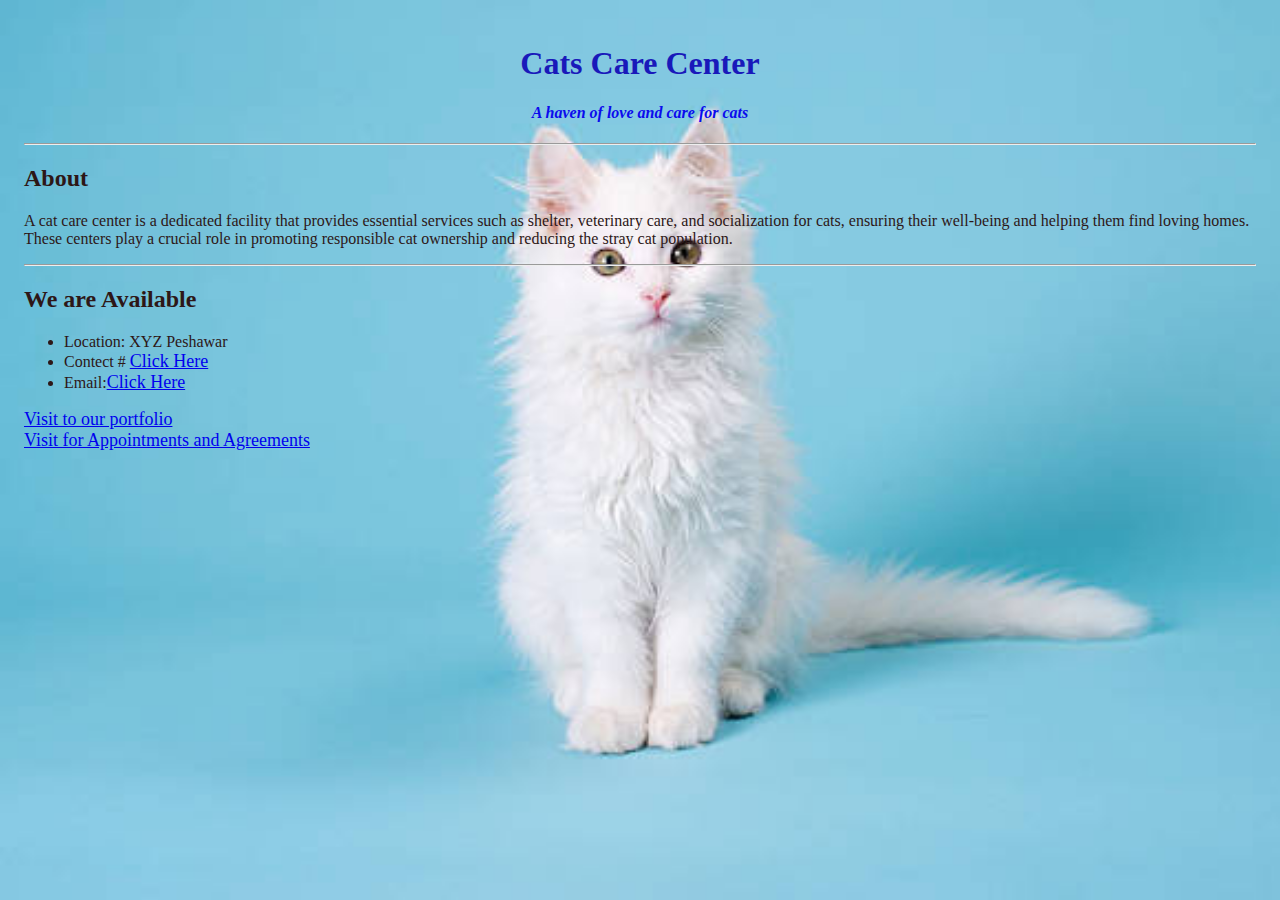
<file: index.html>
<!DOCTYPE html>
<html lang="en">
<head>
    <meta charset="UTF-8">
    <meta name="viewport" content="width=device-width, initial-scale=1.0">
    <title>Creating my first Website`</title>
    <link rel="stylesheet" href="./stylesheet.css">
</head>
<body>
    <h1>
        Cats Care Center 
    </h1>
    <h4>A haven of love and care for cats</h4>
    <hr>
    <h2>About</h2>
    <p>
       
A cat care center is a dedicated facility that provides
essential services such as shelter, veterinary care,
and socialization for cats, ensuring their well-being 
and helping them find loving homes. These centers play
a crucial role in promoting responsible cat ownership
and reducing the stray cat population.

    </p>
    <hr>
    <h2 >We are Available</h2>
    <ul>
        <li>Location: XYZ Peshawar</li>
        <li>Contect # <a href="tel:+92 318 0968700">Click Here</a></li>
        <li>Email:<a href="mailto: malikkaleemullah2k@gmai.com">Click Here</a> </li>
    </ul>
    <a href="C:\Users\Kaleem ullah\Desktop\Assignment\potfolio.html">
        Visit to our portfolio
    </a>
    <br>
    <a href="C:\Users\Kaleem ullah\Desktop\Assignment\detailCheckup.html">
        Visit for Appointments and Agreements
    </a>
</body>
</html>
</file>
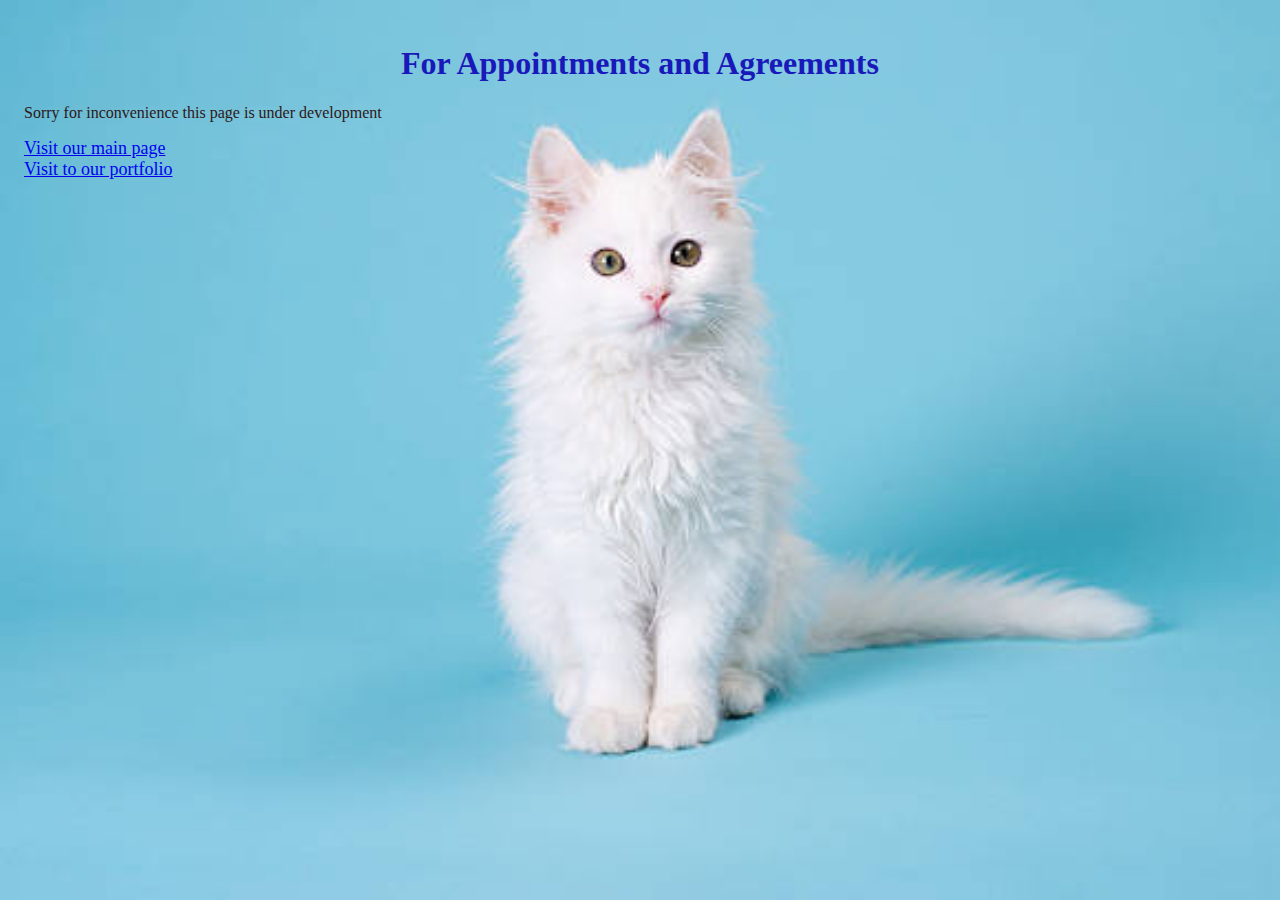
<file: detailCheckup.html>
<!DOCTYPE html>
<html lang="en">
<head>
    <link rel="stylesheet" href="./stylesheet.css">
    <meta charset="UTF-8">
    <meta name="viewport" content="width=device-width, initial-scale=1.0">
    <title>Document</title>
</head>
<body>
    <h1>For Appointments and Agreements</h1>
    <p>Sorry for inconvenience this page is under development</p>
    <a href="C:\Users\Kaleem ullah\Desktop\Assignment\index.html">
        Visit our main page
    </a>
    <br>
    <a href="C:\Users\Kaleem ullah\Desktop\Assignment\potfolio.html">
        Visit to our portfolio
    </a>
</body>
</html>
</file>
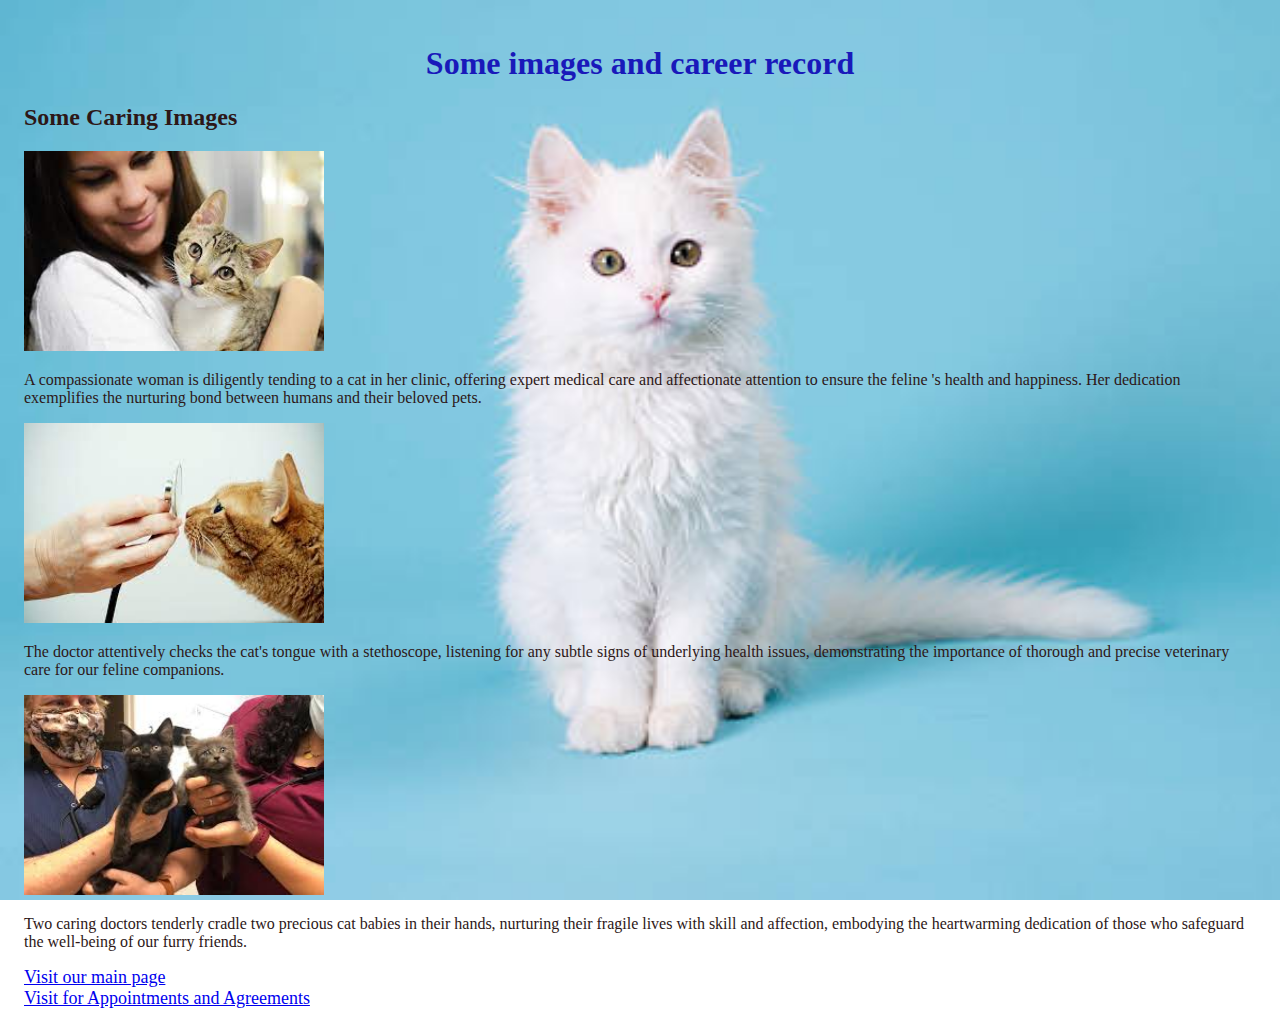
<file: potfolio.html>
<!DOCTYPE html>
<html lang="en">
<head>
    <link rel="stylesheet" href="./stylesheet.css">
    <meta charset="UTF-8">
    <meta name="viewport" content="width=device-width, initial-scale=1.0">
    <title>Document</title>
</head>
<body>
    <h1>Some images and career record</h1>
    <h2>
        Some Caring Images
    </h2>
    <img src="./download (3).jfif" alt="Image of cate"
    width="300px", height="200px">
    <p>
        A compassionate woman is diligently tending to a
        cat in her clinic, offering expert medical care 
        and affectionate attention to ensure the feline
        's health and happiness. Her dedication
        exemplifies the nurturing bond between humans
        and their beloved pets.
    </p>
    <img src="./download (2).jfif" alt="Image of cate"
    width="300px", height="200px">
    <p>
        The doctor attentively checks the cat's tongue
        with a stethoscope, listening for any subtle
        signs of underlying health issues,
        demonstrating the importance of thorough
        and precise veterinary care for our feline
        companions.
    </p>
    <img src="./images.jfif" alt="Image of cate"
    width="300px", height="200px">
    <p>
        Two caring doctors tenderly cradle two precious
        cat babies in their hands, nurturing their
        fragile lives with skill and affection,
        embodying the heartwarming dedication of
        those who safeguard the well-being of our
        furry friends.
    </p>
    <a href="C:\Users\Kaleem ullah\Desktop\Assignment\index.html">
        Visit our main page
    </a>
    <br>
    <a href="C:\Users\Kaleem ullah\Desktop\Assignment\detailCheckup.html">
        Visit for Appointments and Agreements
    </a>
    
</body>
</html>
</file>
<file: stylesheet.css>
h1 {
    text-align: center;
    text-decoration: double;
    color: rgb(25, 25, 186);

   
}
h4 {
    font-style: italic;
    color: rgb(11, 11, 237);
    text-align: center;
}
body{
    padding: 1rem;
    background-image: url(./d4.jpg);
    background-repeat: no-repeat;
    background-attachment: fixed;
    background-size: cover;
    color: rgb(45, 23, 23);
}
 p:hover,li:hover,a:hover, h2:hover, h4:hover{
    background-color: white;
    padding-bottom: 0.05rem;
}
 p, h2, li, h4,a {
    transition: background-color 0.10s ease; /* Add a transition to background-color */
}
.center {
    text-align: center;
    border-color: red;
}
a{
    text-align: center;
    font-size: large;
    font-family: initial;
    font-weight: 100;
}
</file>
